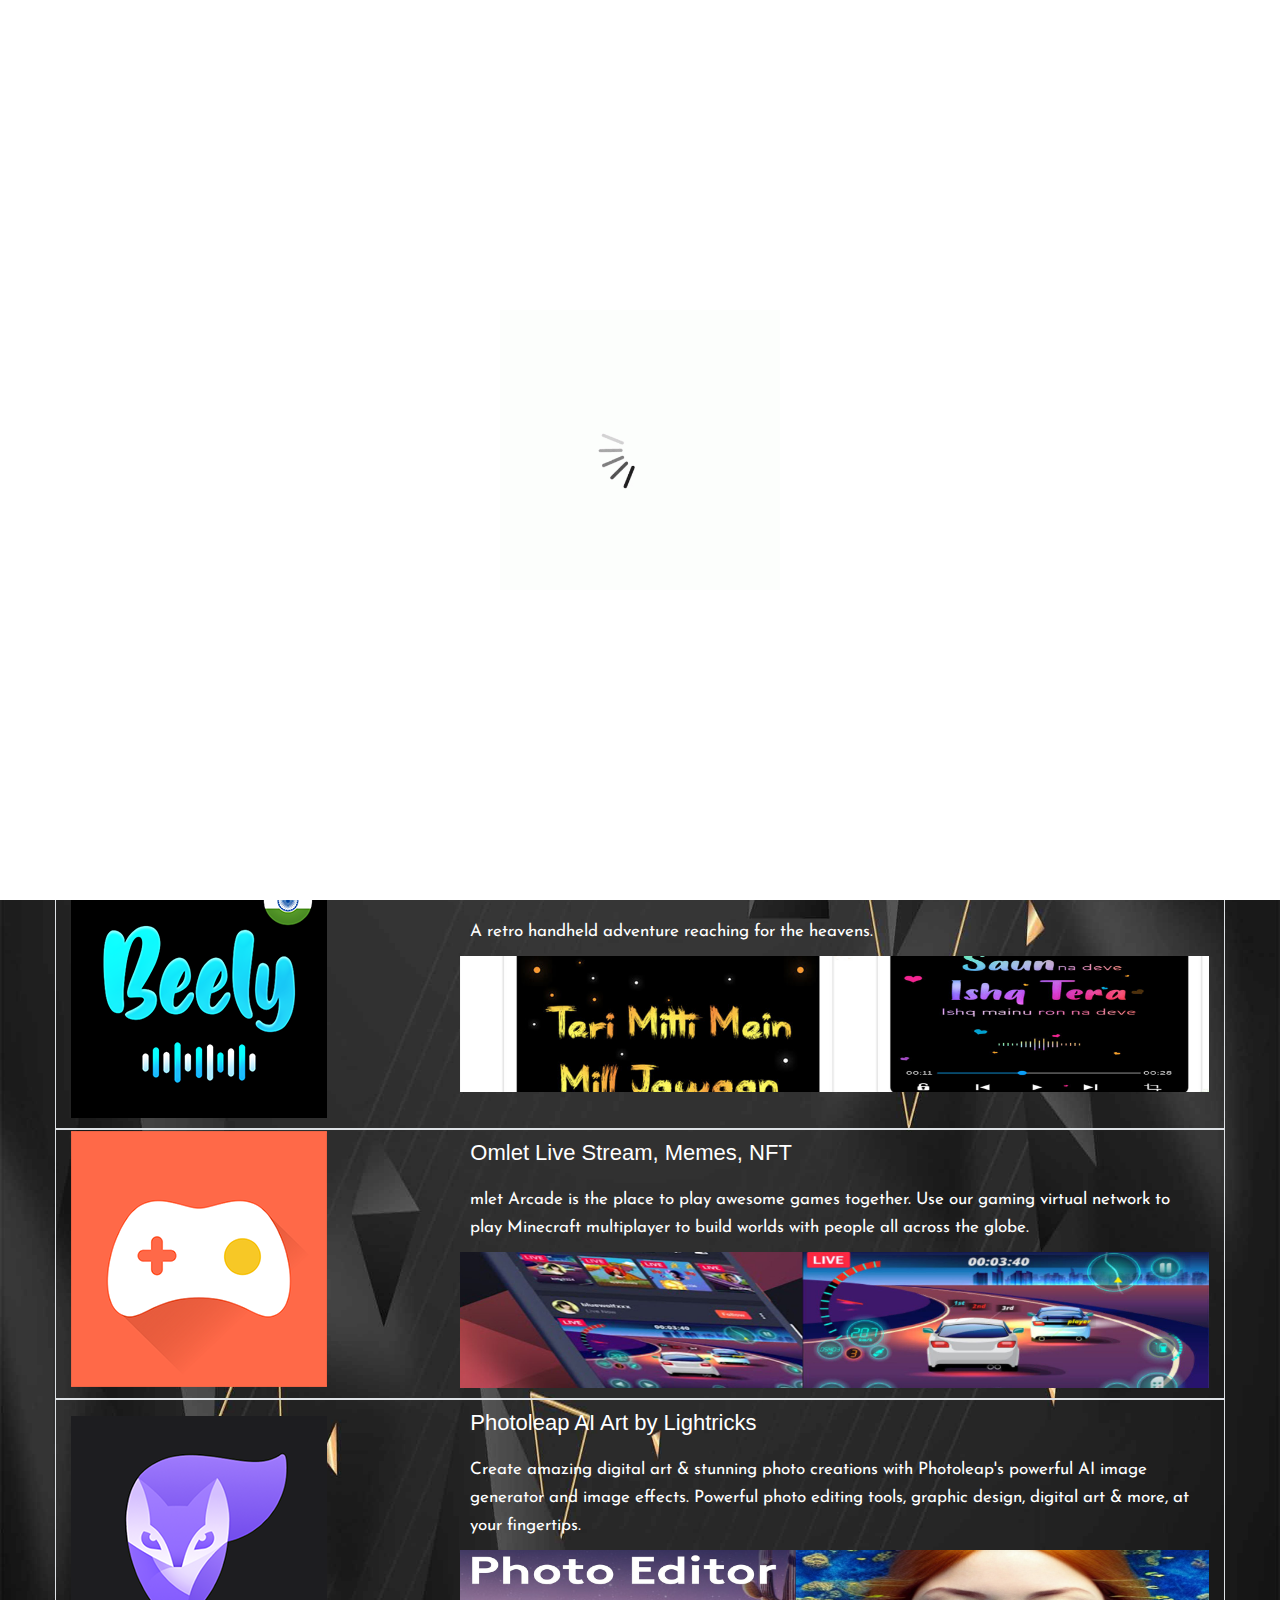
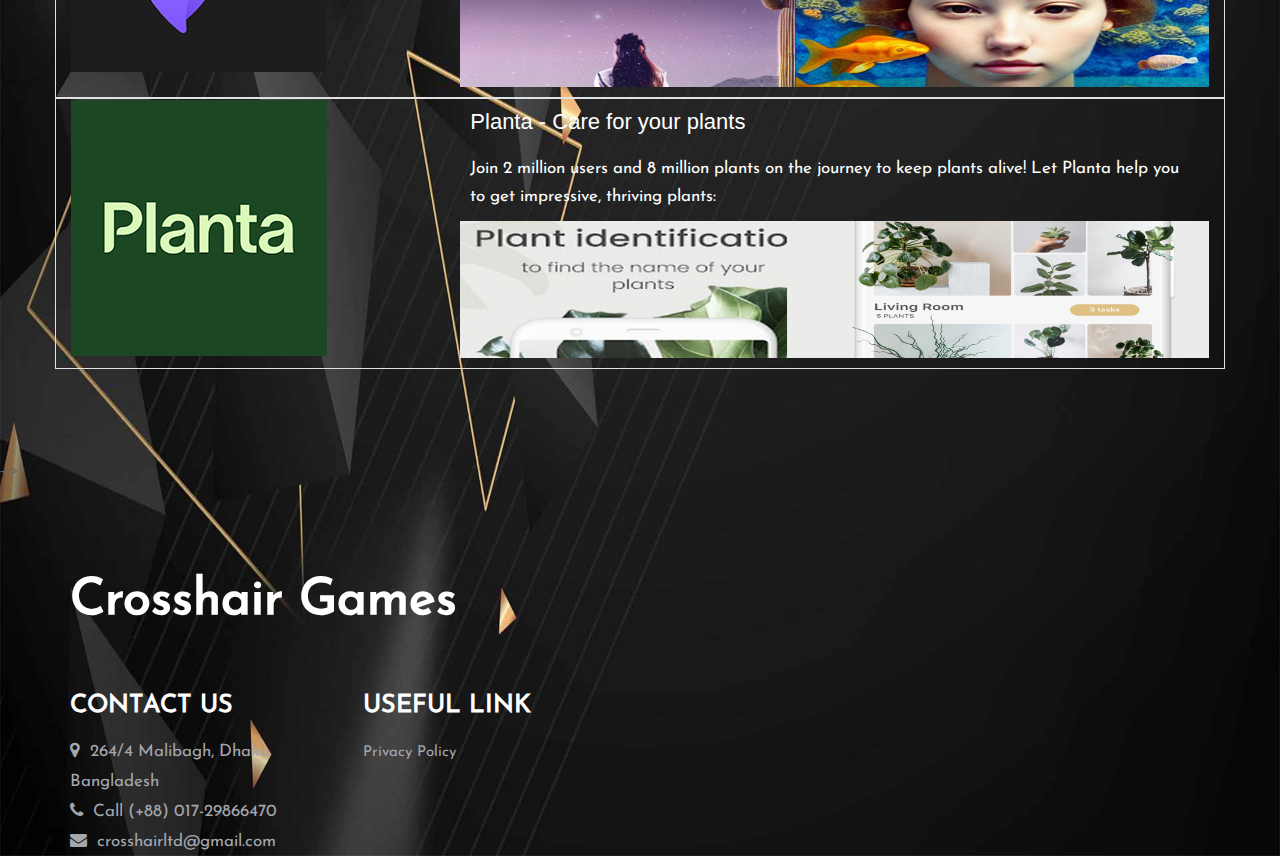
<file: apps.html>
<!DOCTYPE html>
<html lang="en">
<head>
    <!-- basic -->
    <meta charset="utf-8">
    <meta http-equiv="X-UA-Compatible" content="IE=edge">
    <!-- mobile metas -->
    <meta name="viewport" content="width=device-width, initial-scale=1">
    <meta name="viewport" content="initial-scale=1, maximum-scale=1">
    <!-- site metas -->
    <title>Crosshair Games</title>
    <meta name="keywords" content="">
    <meta name="description" content="">
    <meta name="author" content="">
    <!-- bootstrap css -->
    <link rel="stylesheet" href="css/bootstrap.min.css">
    <!-- style css -->
    <link rel="stylesheet" href="css/style.css">
    <!-- responsive-->
    <link rel="stylesheet" href="css/responsive.css">
    <!-- awesome fontfamily -->
    <link rel="stylesheet" href="https://cdnjs.cloudflare.com/ajax/libs/font-awesome/4.7.0/css/font-awesome.min.css">
    <!--[if lt IE 9]>
      <script src="https://oss.maxcdn.com/html5shiv/3.7.3/html5shiv.min.js"></script>
      <script src="https://oss.maxcdn.com/respond/1.4.2/respond.min.js"></script><![endif]-->

      <style>
        @font-face {
            font-family: 'Josefin Sans';
            src: url('fonts/josefine-sans/JosefinSans-Regular.ttf');
        }
        h1 {font-family: Josefin Sans;}
        h3 {font-family: Josefin Sans;}
        p {font-family: Josefin Sans;}
        a {font-family: Josefin Sans;}
      </style>
</head>

<!-- body -->
<body class="main-layout">
    <!-- loader  -->
    <div class="loader_bg">
        <div class="loader"><img src="images/loading.gif" alt="" /></div>
    </div>
    <!-- end loader -->    
    <div id="mySidepanel" class="sidepanel">
        <a href="javascript:void(0)" class="closebtn" onclick="closeNav()">×</a>
        <a href="index.html">Home</a>        
        <a href="searvices.html">Apps</a>
        <a href="testimonial.html">Games</a>
     </div>
    <!-- header -->
    <header>
        <!-- header inner -->
        <div class="head-top">
            <div class="container-fluid">
                <div class="row d_flex">
                    <div class="col-sm-3">
                        <div class="logo">
                            <a href="index.html">Crosshair Games</a>                            
                        </div>                        
                    </div>                    
                    <div class="col-sm-9">
                        <ul class="social_icon text_align_right d_none">
                            <li> <a href="https://www.facebook.com/crosshairltd/"><i class="fa fa-facebook-f"></i></a></li>
                            <li> <a href="https://www.instagram.com/crosshairgames/"><i class="fa fa-instagram" aria-hidden="true"></i></a></li>
                            <li> <a href="https://www.youtube.com/channel/UCQKuKSf3gFe8POK-fCP7mTw"><i class="fa fa-youtube-play" aria-hidden="true"></i></a></li>
                            <li> <button class="openbtn" onclick="openNav()"><img src="images/menu_btn.png"></button></li>
                        </ul>
                    </div>                    
                </div>
            </div>
        </div>
    </header>
    <!-- end header -->

    <div class="works">
        <div class="container">
            <div class="row">
                <div class="col-md-12">
                    <div class="titlepage text_align_center">
                        <h2>Apps That we worked on</h2>
                    </div>
                </div>
            </div>

            <!--Health Connect-->
            <div class="row border our-works">
                <div class="col-md-4 d-flex flex-wrap align-items-center">
                    <a href="https://play.google.com/store/apps/details?id=com.google.android.apps.healthdata">                    
                        <img src="images/works/apps/Health Connect/thumb.png" alt="">
                    </a> 
                </div>
                <div class="col-md-8">                    
                    <h2>Health Connect</h2>                                        
                    <p class="align-middle">
                        Health Connect by Android gives you a simple way to share data between your health, 
                        fitness, and wellbeing apps without compromising on privacy.
                    </p>
                    <img src="images/works/apps/Health Connect/screenshot.jpg" alt="">
                </div>
            </div>

            <!--Little Stories Bedtime Books-->
            <div class="row border our-works">
                <div class="col-md-4 d-flex flex-wrap align-items-center">
                    <a href="https://play.google.com/store/apps/details?id=com.diveomedia.little.stories.bedtime.books.kids">                    
                        <img src="images/works/apps/Little Stories Bedtime Books/thumb.png" alt="">
                    </a>                    
                </div>
                <div class="col-md-8">                    
                    <h2>Little Stories Bedtime Books</h2>                                                      
                    <p class="align-middle">
                        The “Little Stories” series present bedtime fairy tales for children, in which kid plays the main part. 
                        It’s quite simple – just enter kid’s name and gender in the settings window and enjoy reading personalised books. 
                        This is free short story books for children and toddlers with audio.
                    </p>
                    <img src="images/works/apps/Little Stories Bedtime Books/screenshot.jpg" alt="">                    
                </div>
            </div>

            <!--Lyrical Photo Video Status-->
            <div class="row border our-works">
                <div class="col-md-4 d-flex flex-wrap align-items-center">
                    <a href="https://play.google.com/store/apps/details?id=com.beely.Lyrics.videomaker.videoeditor">                    
                        <img src="images/works/apps/Lyrical Photo Video Status/thumb.png" alt="">
                    </a>                    
                </div>
                <div class="col-md-8">                    
                    <h2>Lyrical Photo Video Status</h2>                                     
                    <p class="align-middle">
                        A retro handheld adventure reaching for the heavens.
                    </p>
                    <img src="images/works/apps/Lyrical Photo Video Status/screenshot.png" alt="">
                </div>
            </div>

            <!--Omlet Live Stream, Memes, NFT-->
            <div class="row border our-works">
                <div class="col-md-4 d-flex flex-wrap align-items-center">
                    <a href="https://play.google.com/store/apps/details?id=mobisocial.arcade">                    
                        <img src="images/works/apps/Omlet Live Stream, Memes, NFT/thumb.png" alt="">
                    </a>                    
                </div>
                <div class="col-md-8">                    
                    <h2>Omlet Live Stream, Memes, NFT</h2>                                        
                    <p class="align-middle">
                        mlet Arcade is the place to play awesome games together.
                        Use our gaming virtual network to play Minecraft multiplayer 
                        to build worlds with people all across the globe.
                    </p>
                    <img src="images/works/apps/Omlet Live Stream, Memes, NFT/screenshot.jpg" alt="">
                </div>
            </div>

            <!--Photoleap AI Art by Lightricks-->
            <div class="row border our-works">
                <div class="col-md-4 d-flex flex-wrap align-items-center">
                    <a href="https://play.google.com/store/apps/details?id=com.lightricks.photoleap">                    
                        <img src="images/works/apps/Photoleap AI Art by Lightricks/thumb.png" alt="">
                    </a>                    
                </div>
                <div class="col-md-8">                    
                    <h2>Photoleap AI Art by Lightricks</h2>                                        
                    <p class="align-middle">
                        Create amazing digital art & stunning photo creations with Photoleap's powerful AI image generator and image effects. 
                        Powerful photo editing tools, graphic design, digital art & more, at your fingertips.
                    </p>
                    <img src="images/works/apps/Photoleap AI Art by Lightricks/screenshot.png" alt="">
                </div>
            </div>

            <!--Planta - Care for your plants-->
            <div class="row border our-works">
                <div class="col-md-4 d-flex flex-wrap align-items-center">
                    <a href="https://play.google.com/store/apps/details?id=com.stromming.planta">                    
                        <img src="images/works/apps/Planta - Care for your plants/thumb.png" alt="">
                    </a>                    
                </div>
                <div class="col-md-8">                    
                    <h2>Planta - Care for your plants</h2>                                        
                    <p class="align-middle">
                        Join 2 million users and 8 million plants on the journey to keep plants alive!
                        Let Planta help you to get impressive, thriving plants:
                    </p>
                    <img src="images/works/apps/Planta - Care for your plants/screenshot.png" alt="">
                </div>
            </div>
        </div>
    </div>-->   
        
    <!-- footer -->
    <footer>
        <div class="footer">
            <div class="container">
                <div class="row">
                    <div class="col-md-12">
                        <a class="logo_bottom" href="index.html">Crosshair Games</a>
                    </div>
                    <div class="col-md-3 col-sm-6">
                        <div class="Informa conta ">
                            <h3>Contact Us</h3>
                            <ul>
                                <li> <a href="Javascript:void(0) "> <i class="fa fa-map-marker " aria-hidden="true "></i> 
                                    264/4 Malibagh, Dhaka Bangladesh
                                </a>
                                </li>
                                <li> <a href="Javascript:void(0) "><i class="fa fa-phone " aria-hidden="true "></i> Call (+88) 017-29866470
                                </a>
                                </li>
                                <li> <a href="Javascript:void(0) "> <i class="fa fa-envelope " aria-hidden="true "></i> crosshairltd@gmail.com
                                </a>
                                </li>
                            </ul>                     
                        </div>
                    </div>                           
                    <div class="col-md-3 col-sm-6">
                        <div class="Informa helpful">
                            <h3>Useful Link</h3>
                                <ul>
                                    <li><a href="privacypolicy.html">Privacy Policy</a></li>                            
                                </ul>
                        </div>
                    </div>   
                </div>                                                   
      </footer>
      <!-- end footer -->

      <!-- Javascript files-->
      <script src="js/jquery.min.js "></script>
      <script src="js/bootstrap.bundle.min.js "></script>
      <script src="js/jquery-3.0.0.min.js "></script>
      <script src="js/custom.js "></script>
   </body>
</html>
</file>
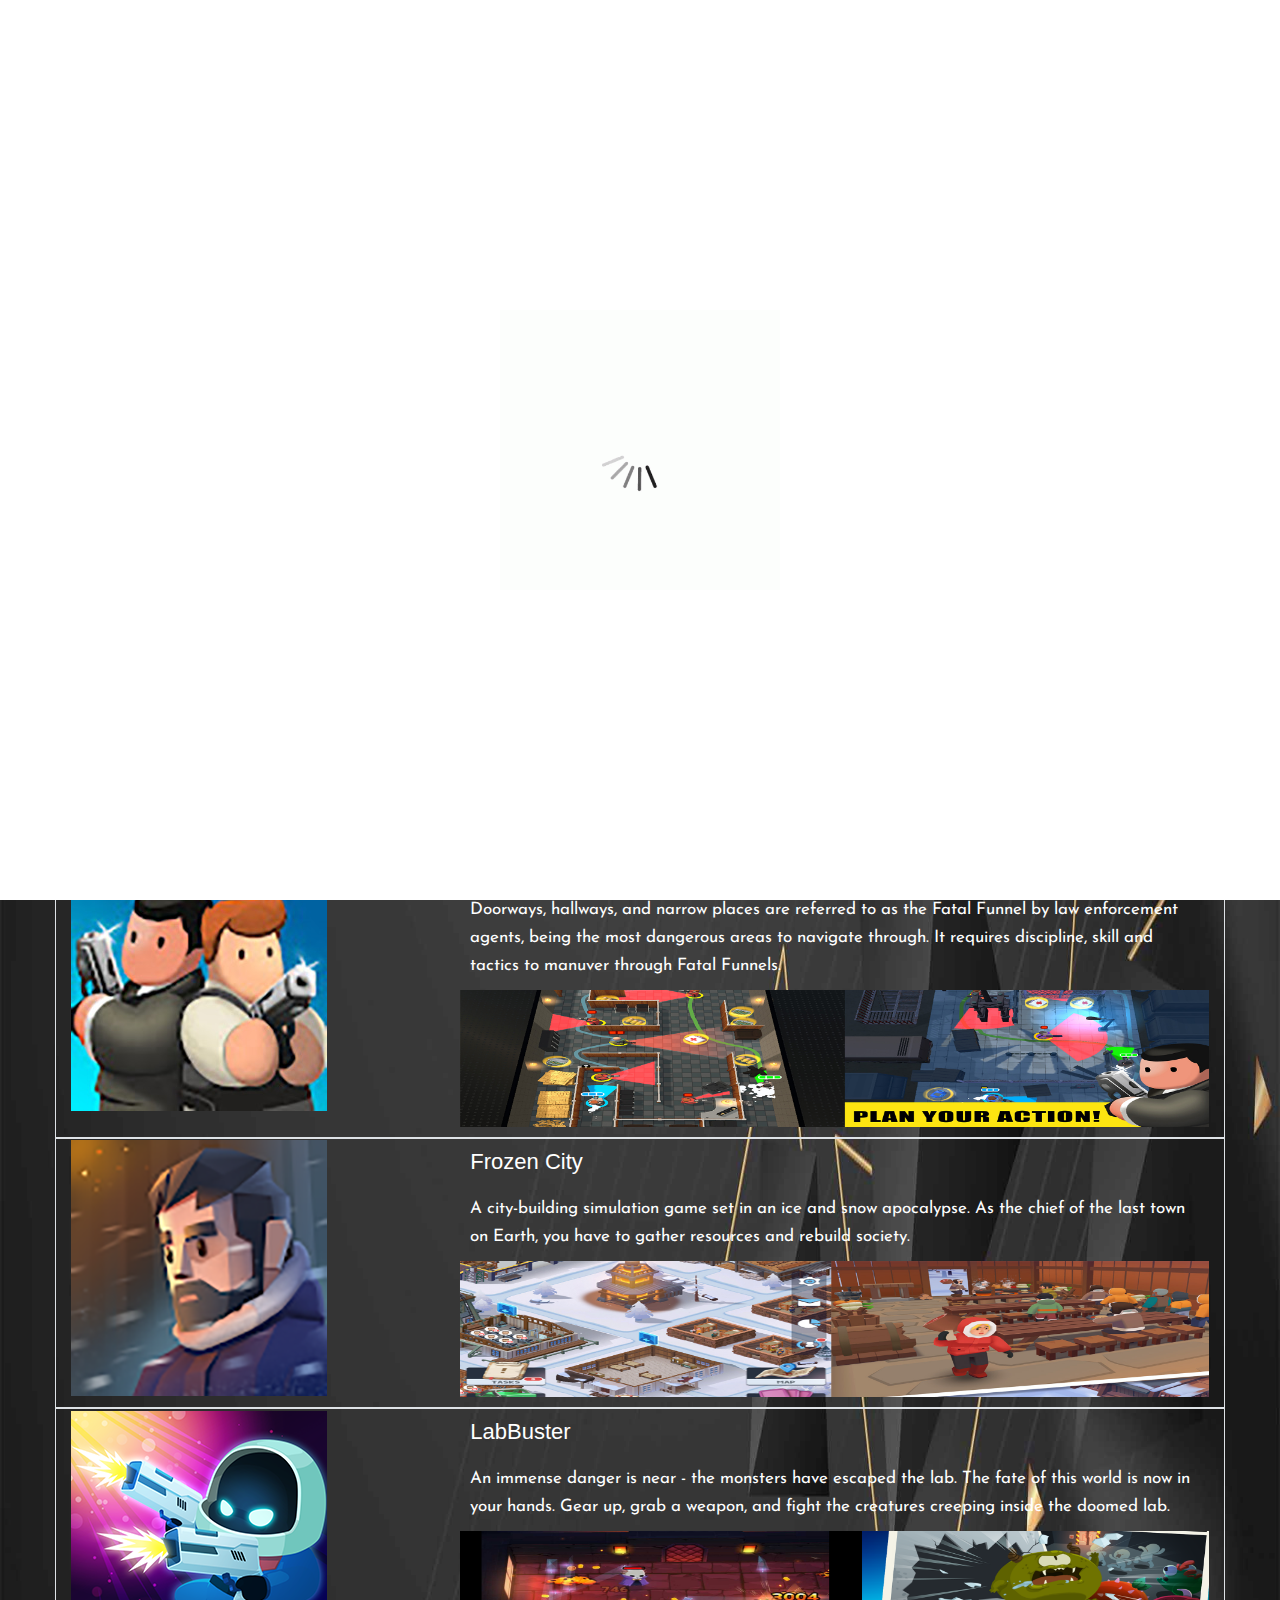
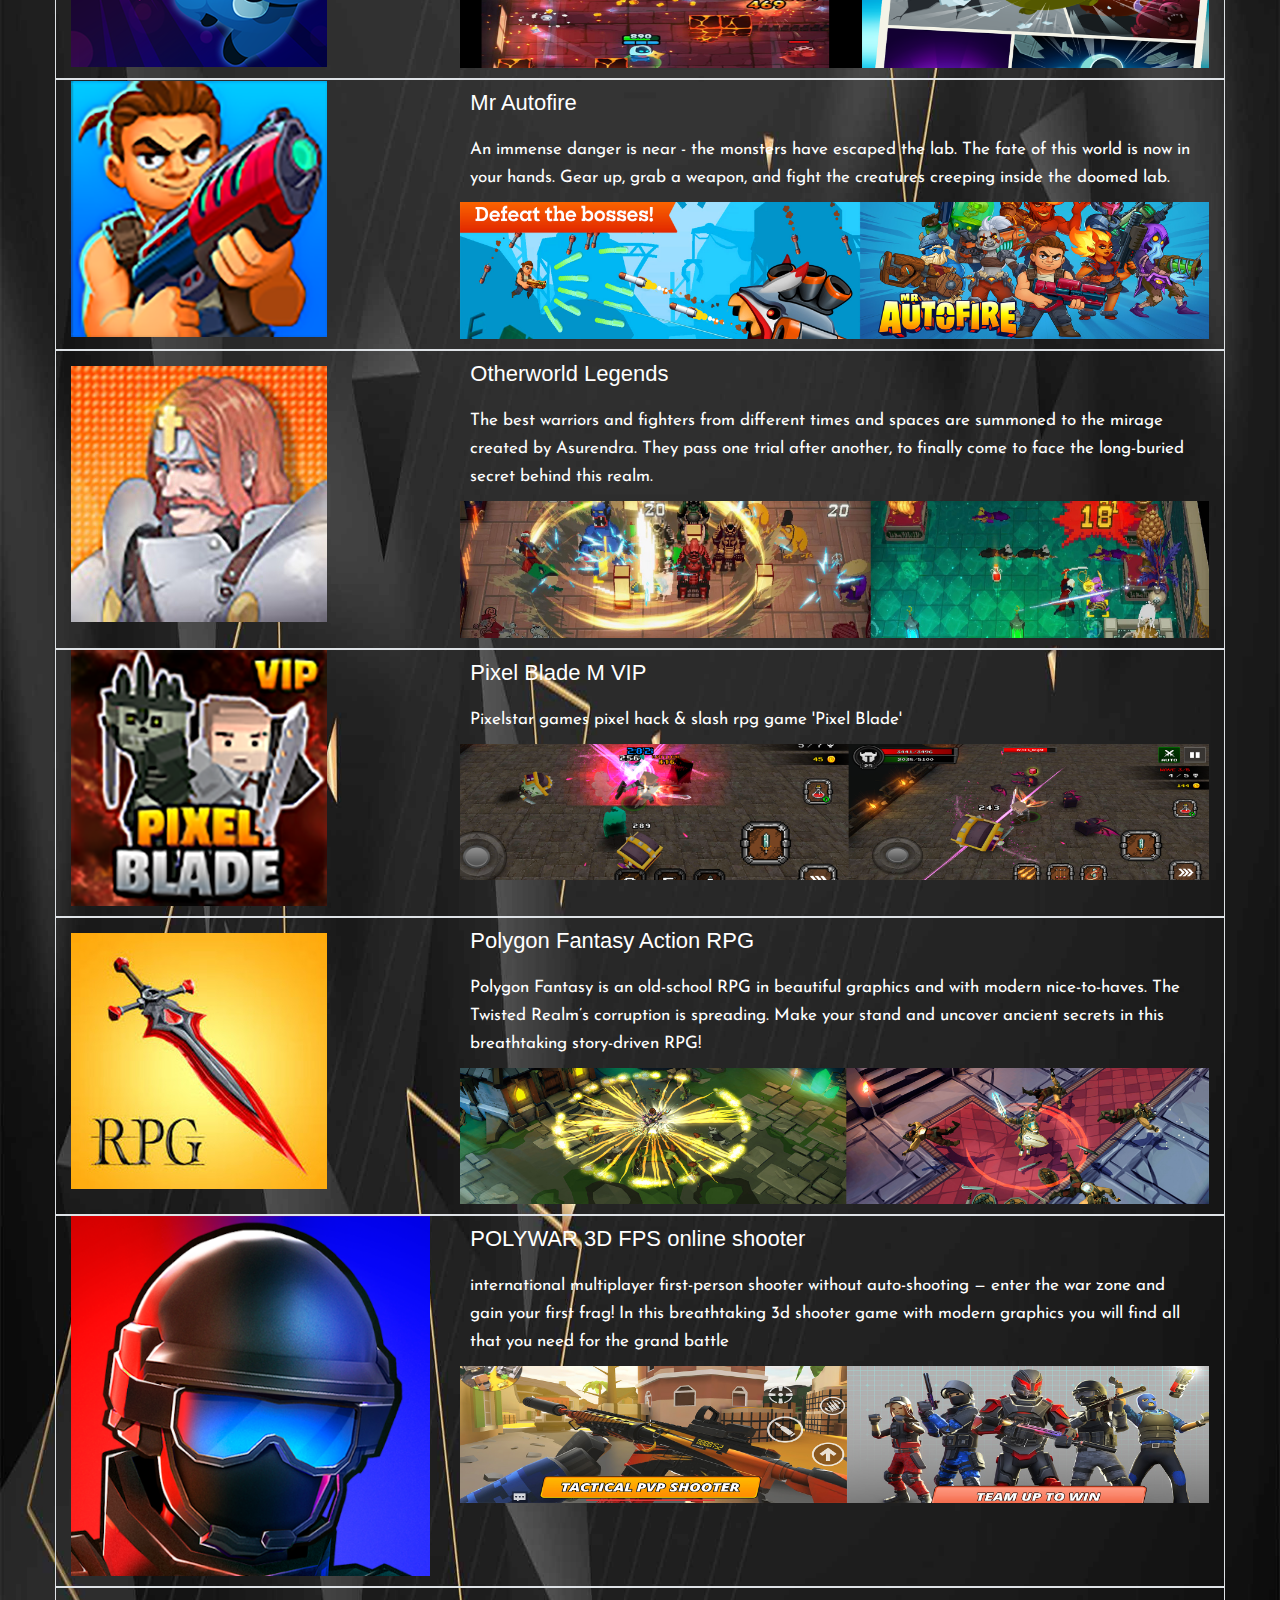
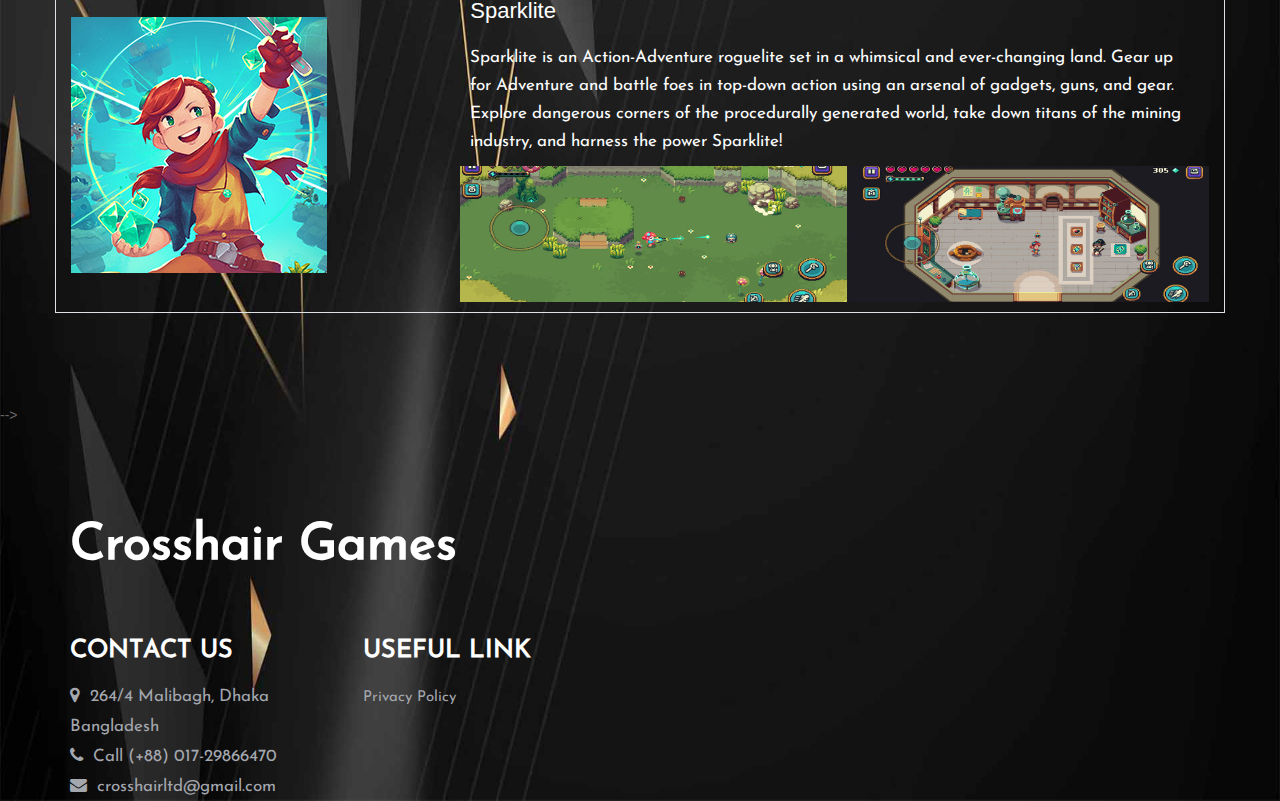
<file: games.html>
<!DOCTYPE html>
<html lang="en">
<head>
    <!-- basic -->
    <meta charset="utf-8">
    <meta http-equiv="X-UA-Compatible" content="IE=edge">
    <!-- mobile metas -->
    <meta name="viewport" content="width=device-width, initial-scale=1">
    <meta name="viewport" content="initial-scale=1, maximum-scale=1">
    <!-- site metas -->
    <title>Crosshair Games</title>
    <meta name="keywords" content="">
    <meta name="description" content="">
    <meta name="author" content="">
    <!-- bootstrap css -->
    <link rel="stylesheet" href="css/bootstrap.min.css">
    <!-- style css -->
    <link rel="stylesheet" href="css/style.css">
    <!-- responsive-->
    <link rel="stylesheet" href="css/responsive.css">
    <!-- awesome fontfamily -->
    <link rel="stylesheet" href="https://cdnjs.cloudflare.com/ajax/libs/font-awesome/4.7.0/css/font-awesome.min.css">
    <!--[if lt IE 9]>
      <script src="https://oss.maxcdn.com/html5shiv/3.7.3/html5shiv.min.js"></script>
      <script src="https://oss.maxcdn.com/respond/1.4.2/respond.min.js"></script><![endif]-->

      <style>
        @font-face {
            font-family: 'Josefin Sans';
            src: url('fonts/josefine-sans/JosefinSans-Regular.ttf');
        }
        h1 {font-family: Josefin Sans;}
        h3 {font-family: Josefin Sans;}
        p {font-family: Josefin Sans;}
        a {font-family: Josefin Sans;}
      </style>
</head>

<!-- body -->
<body class="main-layout">
    <!-- loader  -->
    <div class="loader_bg">
        <div class="loader"><img src="images/loading.gif" alt="" /></div>
    </div>
    <!-- end loader -->    
    <div id="mySidepanel" class="sidepanel">
        <a href="javascript:void(0)" class="closebtn" onclick="closeNav()">×</a>
        <a href="index.html">Home</a>        
        <a href="apps.html">Apps</a>
        <a href="games.html">Games</a>
     </div>
    <!-- header -->
    <header>
        <!-- header inner -->
        <div class="head-top">
            <div class="container-fluid">
                <div class="row d_flex">
                    <div class="col-sm-3">
                        <div class="logo">
                            <a href="index.html">Crosshair Games</a>                            
                        </div>                        
                    </div>                    
                    <div class="col-sm-9">
                        <ul class="social_icon text_align_right d_none">
                            <li> <a href="https://www.facebook.com/crosshairltd/"><i class="fa fa-facebook-f"></i></a></li>
                            <li> <a href="https://www.instagram.com/crosshairgames/"><i class="fa fa-instagram" aria-hidden="true"></i></a></li>
                            <li> <a href="https://www.youtube.com/channel/UCQKuKSf3gFe8POK-fCP7mTw"><i class="fa fa-youtube-play" aria-hidden="true"></i></a></li>
                            <li> <button class="openbtn" onclick="openNav()"><img src="images/menu_btn.png"></button></li>
                        </ul>
                    </div>                    
                </div>
            </div>
        </div>
    </header>
    <!-- end header -->

    <div class="works">
        <div class="container">
            <div class="row">
                <div class="col-md-12">
                    <div class="titlepage text_align_center">
                        <h2>Games That We worked on</h2>
                    </div>
                </div>
            </div>
            <div class="row border our-works">
                <div class="col-md-4 d-flex flex-wrap align-items-center">
                    <a href="https://play.google.com/store/apps/details?id=com.trefle.dashero">
                        <img src="images/works/Dash.io - Roguelike Survivor/thumb.png" alt="">
                    </a>                    
                </div>
                <div class="col-md-8">                    
                    <h2>Dash.io - Roguelike Survivor</h2>                                       
                    <p class="align-middle">
                        Are you the Survivor that everyone needs? Or the hero that everyone wants? 
                        Shoot your way through Legend of Heroes 
                    </p>
                    <img src="images/works/Dash.io - Roguelike Survivor/screenshot.png" alt="">
                </div>
            </div>

            <div class="row border our-works">
                <div class="col-md-4 d-flex flex-wrap align-items-center">
                    <a href="https://play.google.com/store/apps/details?id=air.com.shirogames.evoland12">
                        <img src="images/works/Evoland/thumb.png" alt="">
                    </a>                    
                </div>
                <div class="col-md-8">                    
                    <h2>Evoland</h2>                                        
                    <p class="align-middle">
                        Evoland is an action adventure game which takes you on a journey through 
                        the history of classic adventure and RPG gaming.
                    </p>
                    <img src="images/works/Evoland/screenshot.png" alt="">
                </div>
            </div>

            <div class="row border our-works">
                <div class="col-md-4 d-flex flex-wrap align-items-center">
                    <a href="https://play.google.com/store/apps/details?id=com.minidragon.fatalfunnel&hl=en&gl=US">
                        <img src="images/works/Fatal Funnel/thumb.jpg" alt="">
                    </a>                    
                </div>
                <div class="col-md-8">                    
                    <h2>Fatal Funnel</h2>                                        
                    <p class="align-middle">
                        Doorways, hallways, and narrow places are referred to as the Fatal Funnel by law enforcement agents, 
                        being the most dangerous areas to navigate through. It requires discipline, 
                        skill and tactics to manuver through Fatal Funnels.
                    </p>
                    <img src="images/works/Fatal Funnel/screenshot.jpg" alt="">
                </div>
            </div>

            <div class="row border our-works">
                <div class="col-md-4 d-flex flex-wrap align-items-center">
                    <a href="https://play.google.com/store/apps/details?id=com.fct.global">
                        <img src="images/works/Frozen City/thumb.png" alt="">
                    </a>                    
                </div>
                <div class="col-md-8">                    
                    <h2>Frozen City</h2>                                        
                    <p class="align-middle">
                        A city-building simulation game set in an ice and snow apocalypse. As the chief of the last town on Earth, 
                        you have to gather resources and rebuild society.
                    </p>
                    <img src="images/works/Frozen City/screenshot.jpg" alt="">
                </div>
            </div>

            <div class="row border our-works">
                <div class="col-md-4 d-flex flex-wrap align-items-center">
                    <a href="https://play.google.com/store/apps/details?id=com.loadcomplete.dhunter">
                        <img src="images/works/LabBuster/thumb.png" alt="">
                    </a>                    
                </div>
                <div class="col-md-8">                    
                    <h2>LabBuster</h2>                                        
                    <p class="align-middle">
                        An immense danger is near - the monsters have escaped the lab. 
                        The fate of this world is now in your hands.
                        Gear up, grab a weapon, and fight the creatures creeping inside the doomed lab.
                    </p>
                    <img src="images/works/LabBuster/screenshot.png" alt="">
                </div>
            </div>
            
            <div class="row border our-works">
                <div class="col-md-4 d-flex flex-wrap align-items-center">
                    <a href="https://play.google.com/store/apps/details?id=games.lightheart.mrautofire">
                        <img src="images/works/Mr Autofire/thumb.png" alt="">
                    </a>                    
                </div>
                <div class="col-md-8">                    
                    <h2>Mr Autofire</h2>                                        
                    <p class="align-middle">
                        An immense danger is near - the monsters have escaped the lab. 
                        The fate of this world is now in your hands.
                        Gear up, grab a weapon, and fight the creatures creeping inside the doomed lab.
                    </p>
                    <img src="images/works/Mr Autofire/screenshot.jpg" alt="">
                </div>
            </div>

            <div class="row border our-works">
                <div class="col-md-4 d-flex flex-wrap align-items-center">
                    <a href="https://play.google.com/store/apps/details?id=com.chillyroom.zhmr.gp&hl=en&gl=US">
                        <img src="images/works/Otherworld Legends/thumb.jpg" alt="">
                    </a>                    
                </div>
                <div class="col-md-8">                    
                    <h2>Otherworld Legends</h2>                                        
                    <p class="align-middle">
                        The best warriors and fighters from different times and spaces are summoned to the mirage created by Asurendra. 
                        They pass one trial after another, 
                        to finally come to face the long-buried secret behind this realm.
                    </p>
                    <img src="images/works/Otherworld Legends/screenshot.jpg" alt="">
                </div>
            </div>

            <div class="row border our-works">
                <div class="col-md-4 d-flex flex-wrap align-items-center">
                    <a href="https://play.google.com/store/apps/details?id=com.pixelstar.PixelFBladeVIP">
                        <img src="images/works/Pixel Blade M VIP/thumb.png" alt="">
                    </a>                    
                </div>
                <div class="col-md-8">                    
                    <h2>Pixel Blade M VIP</h2>                                        
                    <p class="align-middle">
                        Pixelstar games pixel hack & slash rpg game 'Pixel Blade'
                    </p>
                    <img src="images/works/Pixel Blade M VIP/screenshot.png" alt="">
                </div>
            </div>

            <div class="row border our-works">
                <div class="col-md-4 d-flex flex-wrap align-items-center">
                    <a href="https://play.google.com/store/apps/details?id=com.aldagames.polygonfantasy&hl=en&gl=US">
                        <img src="images/works/Polygon Fantasy Action RPG/thumb.jpg" alt="">
                    </a>                    
                </div>
                <div class="col-md-8">                    
                    <h2>Polygon Fantasy Action RPG</h2>                                        
                    <p class="align-middle">
                        Polygon Fantasy is an old-school RPG in beautiful graphics and with modern nice-to-haves.
                        The Twisted Realm’s corruption is spreading. Make your stand and uncover ancient secrets in this 
                        breathtaking story-driven RPG!
                    </p>
                    <img src="images/works/Polygon Fantasy Action RPG/screenshot.jpg" alt="">
                </div>
            </div>

            <div class="row border our-works">
                <div class="col-md-4 d-flex flex-wrap align-items-center">
                    <a href="https://play.google.com/store/apps/details?id=com.nobodyshot.POLYWAR">
                        <img src="images/works/POLYWAR 3D FPS online shooter/1.png" alt="">
                    </a>                    
                </div>
                <div class="col-md-8">                    
                    <h2>POLYWAR 3D FPS online shooter</h2>                                        
                    <p class="align-middle">
                        international multiplayer first-person shooter without auto-shooting 
                        — enter the war zone and gain your first frag! In this breathtaking 3d shooter game with 
                        modern graphics you will find all that you need for the grand battle 
                    </p>
                    <img src="images/works/POLYWAR 3D FPS online shooter/screenshot.jpg" alt="">
                </div>
            </div>

            <div class="row border our-works">
                <div class="col-md-4 d-flex flex-wrap align-items-center">
                    <a href="https://play.google.com/store/apps/details?id=com.playdigious.sparklite">
                        <img src="images/works/Sparklite/thumb.jpg" alt="">
                    </a>                    
                </div>
                <div class="col-md-8">                    
                    <h2>Sparklite</h2>                                        
                    <p class="align-middle">
                        Sparklite is an Action-Adventure roguelite set in a whimsical and ever-changing land.
                        Gear up for Adventure and battle foes in top-down action using an arsenal of gadgets, 
                        guns, and gear. Explore dangerous corners of the procedurally generated world, take down 
                        titans of the mining industry, and harness the power Sparklite!
                    </p>
                    <img src="images/works/Sparklite/screenshot.jpg" alt="">
                </div>
            </div>

        </div>
    </div>-->   
        
    <!-- footer -->
    <footer>
        <div class="footer">
            <div class="container">
                <div class="row">
                    <div class="col-md-12">
                        <a class="logo_bottom" href="index.html">Crosshair Games</a>
                    </div>
                    <div class="col-md-3 col-sm-6">
                  <div class="Informa conta ">
                     <h3>Contact Us</h3>
                     <ul>
                        <li> <a href="Javascript:void(0) "> <i class="fa fa-map-marker " aria-hidden="true "></i> 
                            264/4 Malibagh, Dhaka Bangladesh
                           </a>
                        </li>
                        <li> <a href="Javascript:void(0) "><i class="fa fa-phone " aria-hidden="true "></i> Call (+88) 017-29866470
                           </a>
                        </li>
                        <li> <a href="Javascript:void(0) "> <i class="fa fa-envelope " aria-hidden="true "></i> crosshairltd@gmail.com
                           </a>
                        </li>
                     </ul>                     
                  </div>
               </div>              
            <div class="col-md-3 col-sm-6">
                <div class="Informa helpful">
                    <h3>Useful Link</h3>
                        <ul>
                            <li><a href="privacypolicy.html">Privacy Policy</a></li>                            
                        </ul>
                </div>
            </div>                              
      </footer>
      <!-- end footer -->

      <!-- Javascript files-->
      <script src="js/jquery.min.js "></script>
      <script src="js/bootstrap.bundle.min.js "></script>
      <script src="js/jquery-3.0.0.min.js "></script>
      <script src="js/custom.js "></script>
   </body>
</html>
</file>
<file: css/style.css>
/*--------------------------------------------------------------------- 
File Name: style.css 
---------------------------------------------------------------------*/


/*--------------------------------------------------------------------- 
import Fonts 
---------------------------------------------------------------------*/

@import url('https://fonts.googleapis.com/css?family=Rajdhani:300,400,500,600,700');
@import url('https://fonts.googleapis.com/css?family=Poppins:100,100i,200,200i,300,300i,400,400i,500,500i,600,600i,700,700i,800,800i,900,900i');
@import url('https://fonts.googleapis.com/css?family=Raleway:100,100i,200,200i,300,300i,400,400i,500,500i,600,600i,700,700i,800,800i,900,900i');
@import url('https://fonts.googleapis.com/css?family=Open+Sans:400,600,600i,700,700i,800,800i&display=swap');


/*--------------------------------------------------------------------- import Files ---------------------------------------------------------------------*/

@import url(font-awesome.min.css);
@import url(owl.carousel.min.css);

/*--------------------------------------------------------------------- 
basic 
---------------------------------------------------------------------*/

.our-works{
    padding-bottom: 10px;
}

.our-works h2{
    padding: 10px;
}
.our-works p{
    padding: 10px;
}

body {
     color: #666666;
     font-size: 14px;
     font-family: 'League Gothic', sans-serif;
     line-height: 1.80857;
     font-weight: normal;
     background: url(../images/stretched_BG.jpg);
     background-size: 100% 100%;
     background-position: center;
     background-repeat: no-repeat;
}

a {
     color: #1f1f1f;
     text-decoration: none !important;
     outline: none !important;
     -webkit-transition: all .3s ease-in-out;
     -moz-transition: all .3s ease-in-out;
     -ms-transition: all .3s ease-in-out;
     -o-transition: all .3s ease-in-out;
     transition: all .3s ease-in-out;
}

h1,
h2,
h3,
h4,
h5,
h6 {
     letter-spacing: 0;
     font-weight: normal;
     position: relative;
     padding: 0;
     font-weight: normal;
     line-height: normal;
     color: #fff;
     margin: 0
}

h1 {
     font-size: 24px
}

h2 {
     font-size: 22px
}

h3 {
     font-size: 18px
}

h4 {
     font-size: 16px
}

h5 {
     font-size: 14px
}

h6 {
     font-size: 13px
}

*,
*::after,
*::before {
     -webkit-box-sizing: border-box;
     -moz-box-sizing: border-box;
     box-sizing: border-box;
}

h1 a,
h2 a,
h3 a,
h4 a,
h5 a,
h6 a {
     color: #212121;
     text-decoration: none!important;
     opacity: 1
}

button:focus {
     outline: none;
}

ul,
li,
ol {
     margin: 0px;
     padding: 0px;
     list-style: none;
}

p {
     margin: 0px;
     padding: 0;
     color: #fff;
     font-weight: 400;
     font-size: 17px;
     line-height: 28px;
}

a {
     color: #222222;
     text-decoration: none;
     outline: none !important;
}

a,
.btn {
     text-decoration: none !important;
     outline: none !important;
     -webkit-transition: all .3s ease-in-out;
     -moz-transition: all .3s ease-in-out;
     -ms-transition: all .3s ease-in-out;
     -o-transition: all .3s ease-in-out;
     transition: all .3s ease-in-out;
}

img {
     max-width: 100%;
     height: auto;
}

 :focus {
     outline: 0;
}

.btn-custom {
     margin-top: 20px;
     background-color: transparent !important;
     border: 2px solid #ddd;
     padding: 12px 40px;
     font-size: 16px;
}

.lead {
     font-size: 18px;
     line-height: 30px;
     color: #767676;
     margin: 0;
     padding: 0;
}

.form-control:focus {
     border-color: #ffffff !important;
     box-shadow: 0 0 0 .2rem rgba(255, 255, 255, .25);
}

.navbar-form input {
     border: none !important;
}

.badge {
     font-weight: 500;
}

blockquote {
     margin: 20px 0 20px;
     padding: 30px;
}

button {
     border: 0;
     margin: 0;
     padding: 0;
     cursor: pointer;
}

.full {
     width: 100%;
     float: left;
     margin: 0;
     padding: 0;
}

.text_align_center {
     text-align: center;
}

.text_align_left {
     text-align: left;
}

.text_align_right {
     text-align: right;
}

.d_flex {
     display: flex;
     align-items: center;
     flex-wrap: wrap;
}

.container {
     max-width: 1170px;
}


/*---------------------------- 
loader  
----------------------------*/

.loader_bg {
     position: fixed;
     z-index: 9999999;
     background: #fff;
     width: 100%;
     height: 100%;
}

.loader {
     height: 100%;
     width: 100%;
     position: absolute;
     left: 0;
     top: 0;
     display: flex;
     justify-content: center;
     align-items: center;
}

.loader img {
     width: 280px;
}


/*--------------------------------------------------------------------- 
header 
---------------------------------------------------------------------*/

header {
     background: #0f132d;
     width: 100%;
     padding: 22px 30px;
     height: 96px;
     z-index: 9;
}

.logo a {
     color: #fff;
     font-size: 25px;
     font-weight: bold;
}

ul.social_icon {
     float: right;
     padding-top: 6px;
}

ul.social_icon li {
     display: inline-block;
     padding-right: 20px;
}

ul.social_icon li:last-child {
     padding-right: 0;
}

ul.social_icon li a {
     color: #fefeff;
     display: inline-block;
     text-align: center;
     line-height: 33px;
     border-radius: 100%;
     font-size: 23px;
     font-weight: bold;
}

ul.social_icon li a:hover {
     color: #6dcff6;
     transition: ease-in all 0.7s;
}


/*--------------------------------------------------------------------- 
menu section
---------------------------------------------------------------------*/

ul.email {
     padding-top: 1px;
     display: flex;
     align-items: center;
     justify-content: flex-end;
     flex-wrap: wrap;
}

ul.email li {
     padding: 0px 30px;
}

ul.email li:last-child {
     padding-right: 0;
}

ul.email li a {
     font-size: 29px;
}

ul.email li i {
     color: #fff;
     font-size: 19px;
}

.sidepanel {
     width: 0;
     position: fixed;
     z-index: 9999999;
     height: 100%;
     top: 0;
     left: 0;
     background-color: #111;
     overflow-x: hidden;
     transition: 0.5s;
     padding-top: 60px;
}

.sidepanel a {
     padding: 8px 8px 8px 32px;
     text-decoration: none;
     font-size: 20px;
     color: #fff;
     display: block;
     transition: 0.3s;
}

.sidepanel a:hover {
     color: #face34;
}

.sidepanel a.active {
     color: #face34;
}

.sidepanel .closebtn {
     position: absolute;
     top: 0;
     right: 25px;
     font-size: 36px;
}

.openbtn {
     cursor: pointer;
     background-color: transparent;
     color: white;
     border: none;
}


/** banner_main **/

.banner_main {
     padding-bottom: 90px;
     padding-top: 90px;
}

.carousel-indicators {
     display: none;
}

#myCarousel a.carousel-control-next,
#myCarousel a.carousel-control-prev {
     background: transparent;
     width: 72px;
     height: 72px;
     top: 107%;
     opacity: 1;
     font-size: 33px;
     border-radius: 40px;
     border: #9197a6 solid 5px;
     color: #9197a6;
}

#myCarousel a.carousel-control-prev {
     left: 44.3%;
}

#myCarousel a.carousel-control-next {
     right: 44.3%;
}

#myCarousel a.carousel-control-next:focus,
#myCarousel a.carousel-control-next:hover,
#myCarousel a.carousel-control-prev:focus,
#myCarousel a.carousel-control-prev:hover {
     color: #fff;
     opacity: 1;
}

.relative {
     position: inherit;
     bottom: 0;
     padding: 0;
}

.bluid {
     font-family: 'League Gothic', sans-serif;
     text-align: left;
     max-width: 540px;
}

.banner_main .bluid h1 {
     color: #fff;
     font-size: 55px;
     line-height: 65px;
     font-weight: bold;
     padding-bottom: 45px;
}

.banner_main .bluid p {
     color: #fff;
     line-height: 29px;
     font-weight: 500;
     padding-bottom: 65px;
     font-size: 18px;
}

.banner_main .bluid .read_more {
     margin-right: 15px;
}


/** wallet **/

.wallet {
     padding: 113px 30px 0 30px;
}

.wallet_box {
     background: #fff;
     margin-bottom: 30px;
     transition: ease-in all 0.5s;
     padding: 25px 15px 50px 15px;
}

.wallet_box h3 {
     color: #0c0b0b;
     font-size: 22px;
     text-transform: uppercase;
     transition: ease-in all 0.5s;
     font-weight: bold;
     line-height: 22px;
     padding: 20px 0 20px 0;
}

.wallet_box p {
     color: #191a1a;
     font-size: 16px;
     line-height: 28px;
     transition: ease-in all 0.5s;
}

#wa_hover:hover.wallet_box {
     background: #face34;
     transition: ease-in all 0.5s;
}

#wa_hover:hover i img {
     filter: invert();
     transition: ease-in all 0.5s;
}

#wa_hover:hover.wallet_box h3 {
     color: #fff;
     transition: ease-in all 0.5s;
}

#wa_hover:hover.wallet_box p {
     color: #fff;
     transition: ease-in all 0.5s;
}


/** end wallet **/


/** about **/

.about {
     padding: 90px 0 60px 0;
}

.about_border {
     border: #ddd dashed 1px;
     padding: 80px 80px;
}

.about .titlepage {
     padding-bottom: 0;
     margin-bottom: 0px;
}

.about_text {
     float: right;
     max-width: 554px;
     width: 100%;
     text-align: left;
}

.about_text p {
     line-height: 33px;
     padding-top: 30px;
     font-weight: 400;
     padding-bottom: 40px;
     font-size: 17px;
}

.about_img {
     float: right;
}

.about_img figure {
     margin: 0;
}


/** end about **/

.titlepage {
     padding-bottom: 60px;
}

.titlepage h2 {
     font-size: 45px;
     font-weight: 600;
     line-height: 55px;
     color: #fff;
}

.read_more {
     display: inline-block;
     background: transparent;
     color: #fff;
     max-width: 225px;
     height: 67px;
     line-height: 67px;
     width: 100%;
     font-size: 18px;
     text-align: center;
     font-weight: 500;
     transition: ease-in all 0.5s;
     border: #ffffff solid 2px;
}

.read_more:hover {
     background: #face34;
     color: #fff;
     transition: ease-in all 0.5s;
     border: #face34 solid 2px;
}

.img_responsive {
     max-width: 100%;
}


/** graf **/

.graf_tab {
     border: #989eae solid 1px;
}

.graf_tab li {
     margin-bottom: 0;
     font-weight: bold;
}

.graf_tab li a {
     color: #fff;
     border: inherit !important;
     border-radius: 0 !important;
     padding: 12px 36px;
     font-size: 17px;
     line-height: 20px;
}

.graf_tab .nav-item.show .nav-link,
.graf_tab .nav-link.active {
     border: inherit !important;
     background: transparent;
     color: #face34;
}

.graf_tab .nav-link:focus,
.graf_tab .nav-link:hover {
     border: inherit !important;
     color: #face34
}

.graf_content {
     background: transparent;
     border: #989eae solid 1px;
     margin-top: 15px;
     border-radius: 0;
}

.padi {
     padding: 20px 15px 15px 15px;
}

.usd {
     padding-bottom: 18px;
}

.usd h4 {
     line-height: 22px;
     font-size: 17px;
     font-weight: 500;
}

.usd h4 span {
     color: #face34;
}

.graf_bootom {
     border-top: #6c6d6d solid 1px;
     padding-top: 40px;
}

.growth {
     margin-bottom: 30px;
}

.growth figure {
     margin: 0;
}

.growth h3 {
     font-size: 20px;
     line-height: 30px;
     font-weight: bold;
     padding-bottom: 15px;
     text-align: left;
     padding-left: 41px;
}

.h3tota {
     padding-left: 74px !important;
}

.pa_ri {
     padding-right: 42px !important;
     float: right;
}

.growth figure {
     margin: 0;
}


/* end graf */


/** testimonial **/

.testimonial {
     margin-top: 90px;
}

.border_testi {
     border: #fff solid 1px;
     padding: 90px 0 142px 0;
     margin: 0 40px;
}

.testimonial .titlepage {
     padding-bottom: 60px;
}

.posi_in {
     position: inherit;
     padding: 0;
}

.testomoniam_text i img {
     border-radius: 10%;
}

.testomoniam_text h3 {
     margin-top: 24px;
     font-size: 17px;
     padding: 0;
     font-weight: bold;
     line-height: 20px;
}

.testomoniam_text span {
     display: block;
     color: #face34;
     font-size: 17px;
     padding: 2px 0 30px 0;
     line-height: 20px;
}

.testomoniam_text p {
     padding-top: 20px;
     display: block;
}

#testimo .carousel-control-next,
#testimo .carousel-control-prev {
     display: none;
}

.testimonial .carousel-indicators {
     display: block;
     display: flex;
     justify-content: center;
     align-items: center;
     flex-wrap: wrap;
     bottom: -52px;
     right: 0;
     left: inherit;
}

.testimonial .carousel-indicators li {
     width: 23px;
     height: 23px;
     border-radius: 20px;
     display: inline-block;
     background-color: #face34;
     cursor: pointer;
}

.testimonial .carousel-indicators .active {
     background-color: #effafc;
}


/** end testimonial **/


/** works **/

.works {
     padding: 80px 0 90px 0;
}

.works_vedio figure {
     margin: 0;
}


/** end works **/


/** contact section **/

.main_form .contactus {
     border: #404b65 solid 1px;
     padding: 0 15px;
     margin-bottom: 25px;
     width: 100%;
     height: 79px;
     background: transparent;
     color: #5e687d;
     font-size: 16px;
     font-weight: normal;
}

.main_form .textarea {
     border: #404b65 solid 1px;
     padding: 0 15px;
     margin-bottom: 25px;
     width: 100%;
     height: 79px;
     background: transparent;
     color: #5e687d;
     font-size: 16px;
     font-weight: normal;
     padding-top: 23px;
}

.main_form .send_btn {
     font-size: 20px;
     transition: ease-in all 0.5s;
     background-color: transparent;
     text-transform: uppercase;
     color: #fff;
     padding: 12px 0px;
     max-width: 202px;
     width: 100%;
     display: block;
     margin-top: 10px !important;
     font-weight: 500;
     margin: 0 auto;
     border-radius: 30px;
     border: #fff solid 2px;
}

.main_form .send_btn:hover {
     background-color: #face34;
     transition: ease-in all 0.5s;
     color: #fff;
     border: #face34 solid 2px;
}

#request *::placeholder {
     color: #5e687d;
     opacity: 1;
}


/** end contact section **/


/** footer **/

.footer {
     padding-top: 90px
}

.logo_bottom {
     font-weight: bold;
     font-size: 51px;
     color: #fff !important;
     line-height: 55px;
     margin-bottom: 40px;
     display: block;
}

.Informa h3 {
     color: #ffffff;
     font-size: 25px;
     font-weight: bold;
     line-height: 21px;
     margin-bottom: 20px;
     margin-top: 26px;
     text-transform: uppercase;
}

.conta ul li a {
     color: #a4a7ae;
}

.conta ul li a i {
     padding-right: 5px;
}

.Informa ul {
     margin-top: 10px;
}

.Informa li {
     font-size: 17px;
     line-height: 29px;
     color: #a4a7ae;
}

.Informa li a:hover {
     color: #0d90ed;
}

.helpful ul li a {
     color: #a4a7ae;
     font-size: 15px;
     line-height: 29px;
}

.newslatter_form {
     margin-top: 21px;
     display: block;
}

.ente {
     background: transparent;
     color: #c9c7c7;
     border: inherit;
     padding: 0 18px;
     height: 51px;
     width: 100%;
     font-size: 17px;
     font-weight: 500;
     border: #ffffff solid 2px;
     margin-bottom: 20px;
}

.subs_btn {
     max-width: 191px;
     display: inline-block;
     background: transparent;
     height: 51px;
     width: 100%;
     color: #c9c7c7;
     font-size: 17px;
     text-transform: uppercase;
     font-weight: 500;
     transition: ease-in all 0.5s;
     border: #ffffff solid 2px;
}

.subs_btn:hover {
     background: #face34;
     transition: ease-in all 0.5s;
     border: #face34 solid 2px;
}

.copyright {
     margin-top: 90px;
}

.copyright p {
     color: #fefdfd;
     padding: 20px 0px;
     border-top: #5c677e solid 1px;
}

.copyright a {
     color: #fefdfd;
}

.copyright a:hover {
     color: #face34;
}


/** end footer **/


/*- - ener page css--*/



.inner_page .contact {
     margin-top: 90px;
}
</file>
<file: css/responsive.css>
/*--------------------------------------------------------------------- 
File Name: responsive.css 
---------------------------------------------------------------------*/

@media (min-width: 1200px) and (max-width: 1320px) {
    #myCarousel a.carousel-control-prev {
        left: 43.3%;
    }
}

@media (min-width: 992px) and (max-width: 1199px) {
    .banner_main .bluid h1 {
        font-size: 44px;
        line-height: 57px;
        padding-bottom: 24px;
    }
    .banner_main .bluid .read_more {
        max-width: 198px;
    }
    #myCarousel a.carousel-control-prev {
        left: 40.3%;
    }
    .banner_main .bluid p {
        padding-bottom: 36px;
    }
    .wallet {
        padding: 113px 0px 0 0px;
    }
    .graf_tab li a {
        padding: 12px 19px;
    }
    .usd h4 {
        font-size: 16px;
    }
    .growth h3 {
        padding-left: 0;
    }
    .pa_ri {
        padding-right: 7px !important;
    }
    .h3tota {
        padding-left: 30px !important;
    }
}

@media (min-width: 768px) and (max-width: 991px) {
    ul.email li {
        padding: 0px 20px;
    }
    .banner_main .bluid h1 {
        font-size: 34px;
        line-height: 45px;
        padding-bottom: 16px;
    }
    .banner_main .bluid .read_more {
        max-width: 160px;
        margin-right: 9px;
    }
    #myCarousel a.carousel-control-prev {
        left: 35.3%;
    }
    .banner_main .bluid p {
        padding-bottom: 36px;
    }
    .wallet {
        padding: 113px 0px 0 0px;
    }
    .about_border {
        padding: 80px 40px;
    }
    .titlepage h2 {
        font-size: 37px;
        line-height: 41px;
    }
    .graf_tab li a {
        padding: 12px 10px;
        font-size: 14px;
    }
    .usd h4 {
        font-size: 11px;
        line-height: 17px;
    }
    .growth h3 {
        padding-left: 0;
    }
    .pa_ri {
        padding-right: 0px !important;
    }
    .h3tota {
        padding-left: 0px !important;
    }
    .testomoniam_text h3 {
        font-size: 16px;
    }
    .testomoniam_text p {
        font-size: 15px;
        line-height: 25px;
        padding-top: 0px;
    }
    .Informa li {
        font-size: 14px;
        line-height: 29px;
    }
    .ente {
        font-size: 13px;
    }
}

@media (min-width: 576px) and (max-width: 767px) {
    header {
        padding: 21px 3px;
    }
    ul.social_icon {
        padding-top: 0;
    }
    ul.social_icon li {
        padding-right: 10px;
    }
    ul.email li {
        padding: 0px 15px;
    }
    .logo {
        text-align: center;
        display: block;
    }
    .banner_main .bluid h1 {
        font-size: 51px;
        line-height: 67px;
    }
    #myCarousel a.carousel-control-prev {
        left: 35.3%;
    }
    #myCarousel a.carousel-control-next {
        right: 37.3%;
    }
    .wallet {
        padding: 113px 0px 0 0px;
    }
    .about_border {
        padding: 80px 40px;
    }
    .about_img {
        margin-top: 30px;
        float: inherit;
    }
    .graf_tab li a {
        padding: 12px 22px;
    }
    .h3tota {
        padding-left: 62px !important;
    }
    .growth h3 {
        padding-left: 29px;
    }
    .pa_ri {
        padding-right: 30px !important;
    }
    .border_testi {
        margin: 0;
    }
}

@media (max-width: 575px) {
    header {
        padding: 27px 0px;
    }
    .d_none {
        display: none !important;
    }
    .email {
        padding-top: 0 !important;
        margin-top: -42px;
    }
    .logo {
        display: block;
        float: left;
    }
    .banner_main .bluid h1 {
        font-size: 26px;
        line-height: 42px;
        padding-bottom: 11px;
    }
    .banner_main .bluid p {
        padding-bottom: 20px;
        font-size: 15px;
    }
    .banner_main .bluid .read_more {
        margin-right: 5px;
        max-width: 124px;
        height: 48px;
        line-height: 48px;
        font-size: 16px;
    }
    #myCarousel a.carousel-control-prev {
        left: 24.3%;
    }
    #myCarousel a.carousel-control-next {
        right: 25.3%;
    }
    .titlepage h2 {
        font-size: 35px;
        line-height: 40px;
    }
    .wallet {
        padding: 113px 0px 0 0px;
    }
    .about_border {
        padding: 80px 15px;
    }
    .about_text p {
        line-height: 28px;
        font-size: 16px;
    }
    .about_img {
        margin-top: 30px;
        float: inherit;
    }
    .graf_tab li a {
        padding: 12px 22px;
    }
    .h3tota {
        padding-left: 0px !important;
    }
    .growth h3 {
        padding-left: 0px;
        font-size: 17px;
    }
    .pa_ri {
        padding-right: 0px !important;
    }
    .border_testi {
        margin: 0;
    }
}
</file>
